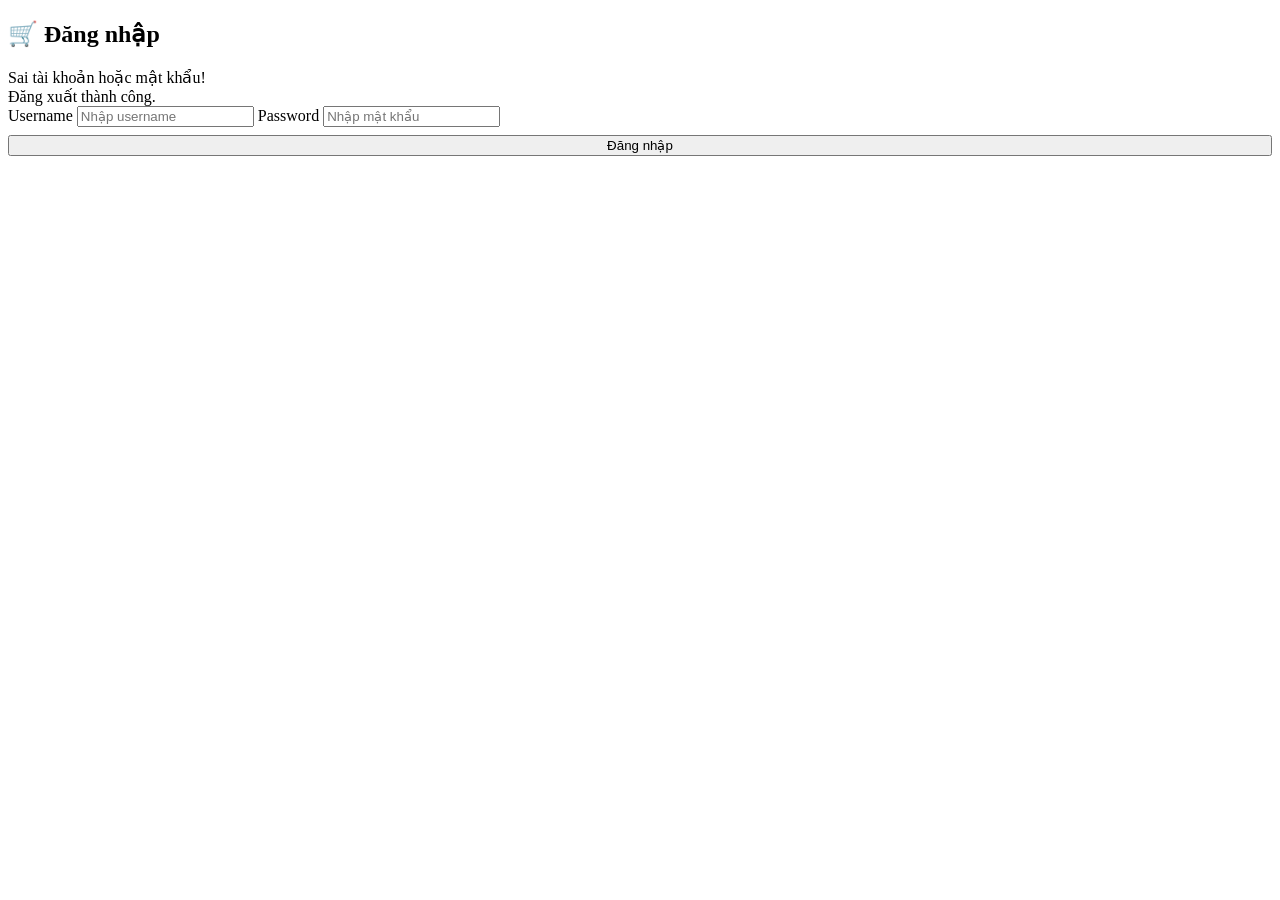
<file: ecommerce/target/classes/templates/login.html>
<!DOCTYPE html>
<html xmlns:th="http://www.thymeleaf.org">
<head>
    <meta charset="UTF-8">
    <title>Đăng nhập</title>
    <link rel="stylesheet" th:href="@{/css/style.css}">
</head>
<body>

<div class="card">
    <h2 class="text-center">🛒 Đăng nhập</h2>

    <div th:if="${param.error}" class="alert alert-error">
        Sai tài khoản hoặc mật khẩu!
    </div>
    <div th:if="${param.logout}" class="alert alert-success">
        Đăng xuất thành công.
    </div>

    <form th:action="@{/login}" method="post">
        <label for="username">Username</label>
        <input type="text" id="username" name="username" placeholder="Nhập username">

        <label for="password">Password</label>
        <input type="password" id="password" name="password" placeholder="Nhập mật khẩu">

        <button type="submit" class="btn btn-primary" style="width:100%;margin-top:8px;">
            Đăng nhập
        </button>
    </form>
</div>

</body>
</html>
</file>
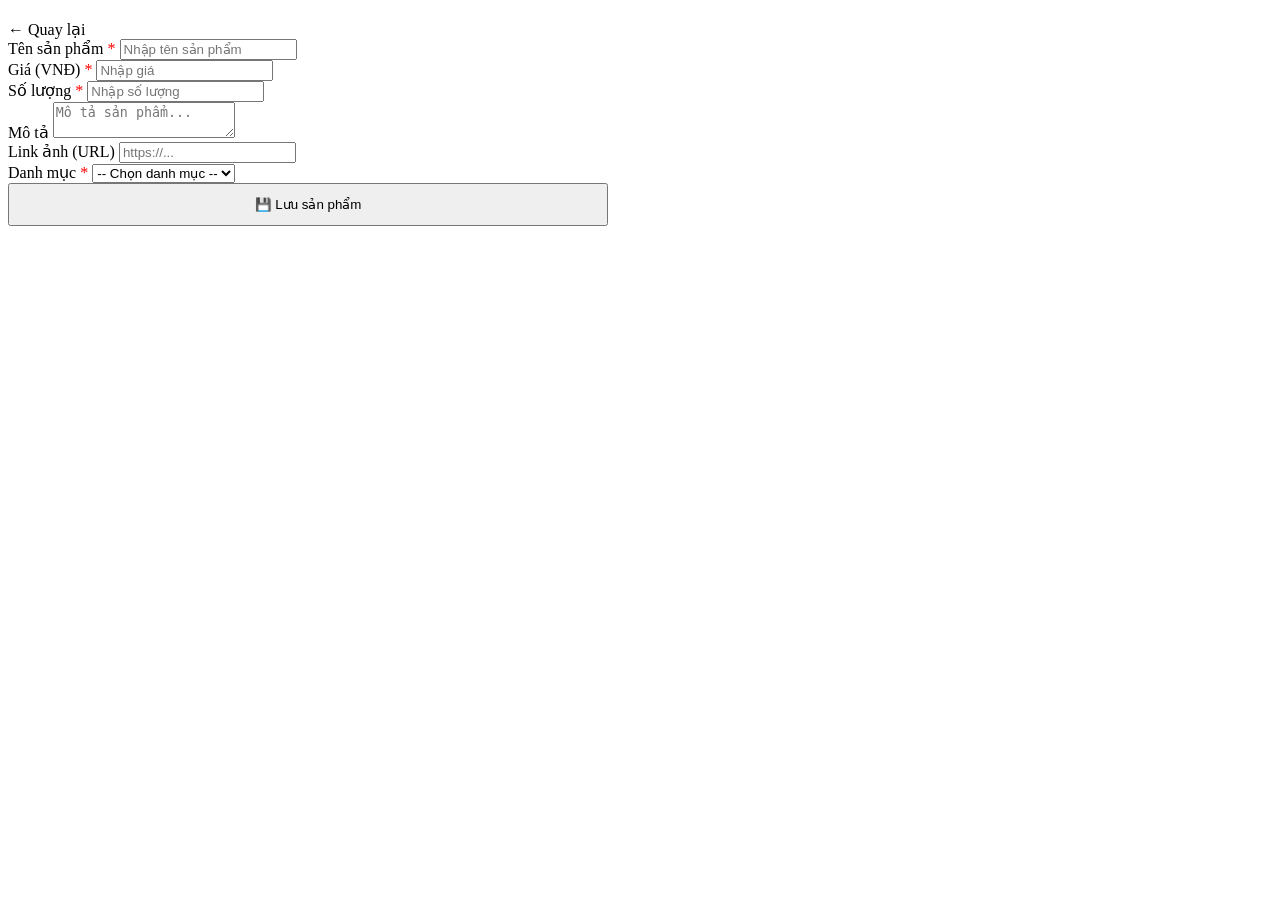
<file: ecommerce/target/classes/templates/admin/product-form.html>
<!DOCTYPE html>
<html xmlns:th="http://www.thymeleaf.org">
<head>
    <meta charset="UTF-8">
    <title>Form sản phẩm</title>
    <link rel="stylesheet" th:href="@{/css/style.css}">
</head>
<body>

<div class="container" style="max-width:600px;">

    <div class="topbar">
        <div class="left">
            <h2 th:text="${product.id == null ? '➕ Thêm sản phẩm' : '✏️ Sửa sản phẩm'}"></h2>
        </div>
        <div class="right">
            <a th:href="@{/admin/products}" class="btn btn-secondary">← Quay lại</a>
        </div>
    </div>

    <form th:action="@{/admin/products/save}" th:object="${product}" method="post">
        <input type="hidden" th:field="*{id}">

        <div class="form-group">
            <label for="name">Tên sản phẩm <span style="color:red;">*</span></label>
            <input type="text" id="name" th:field="*{name}" placeholder="Nhập tên sản phẩm">
            <span class="error-text" th:if="${#fields.hasErrors('name')}" th:errors="*{name}"></span>
        </div>

        <div class="form-group">
            <label for="price">Giá (VNĐ) <span style="color:red;">*</span></label>
            <input type="number" id="price" th:field="*{price}" placeholder="Nhập giá" min="1">
            <span class="error-text" th:if="${#fields.hasErrors('price')}" th:errors="*{price}"></span>
        </div>

        <div class="form-group">
            <label for="quantity">Số lượng <span style="color:red;">*</span></label>
            <input type="number" id="quantity" th:field="*{quantity}" placeholder="Nhập số lượng" min="0">
            <span class="error-text" th:if="${#fields.hasErrors('quantity')}" th:errors="*{quantity}"></span>
        </div>

        <div class="form-group">
            <label for="description">Mô tả</label>
            <textarea id="description" th:field="*{description}" placeholder="Mô tả sản phẩm..."></textarea>
        </div>

        <div class="form-group">
            <label for="imageUrl">Link ảnh (URL)</label>
            <input type="text" id="imageUrl" th:field="*{imageUrl}" placeholder="https://...">
        </div>

        <div class="form-group">
            <label for="category">Danh mục <span style="color:red;">*</span></label>
            <select id="category" th:field="*{category}">
                <option value="">-- Chọn danh mục --</option>
                <option th:each="c : ${categories}"
                        th:value="${c.id}"
                        th:text="${c.name}"></option>
            </select>
            <span class="error-text" th:if="${#fields.hasErrors('category')}" th:errors="*{category}"></span>
        </div>

        <button type="submit" class="btn btn-success" style="width:100%;padding:12px;">
            💾 Lưu sản phẩm
        </button>
    </form>

</div>

</body>
</html>
</file>
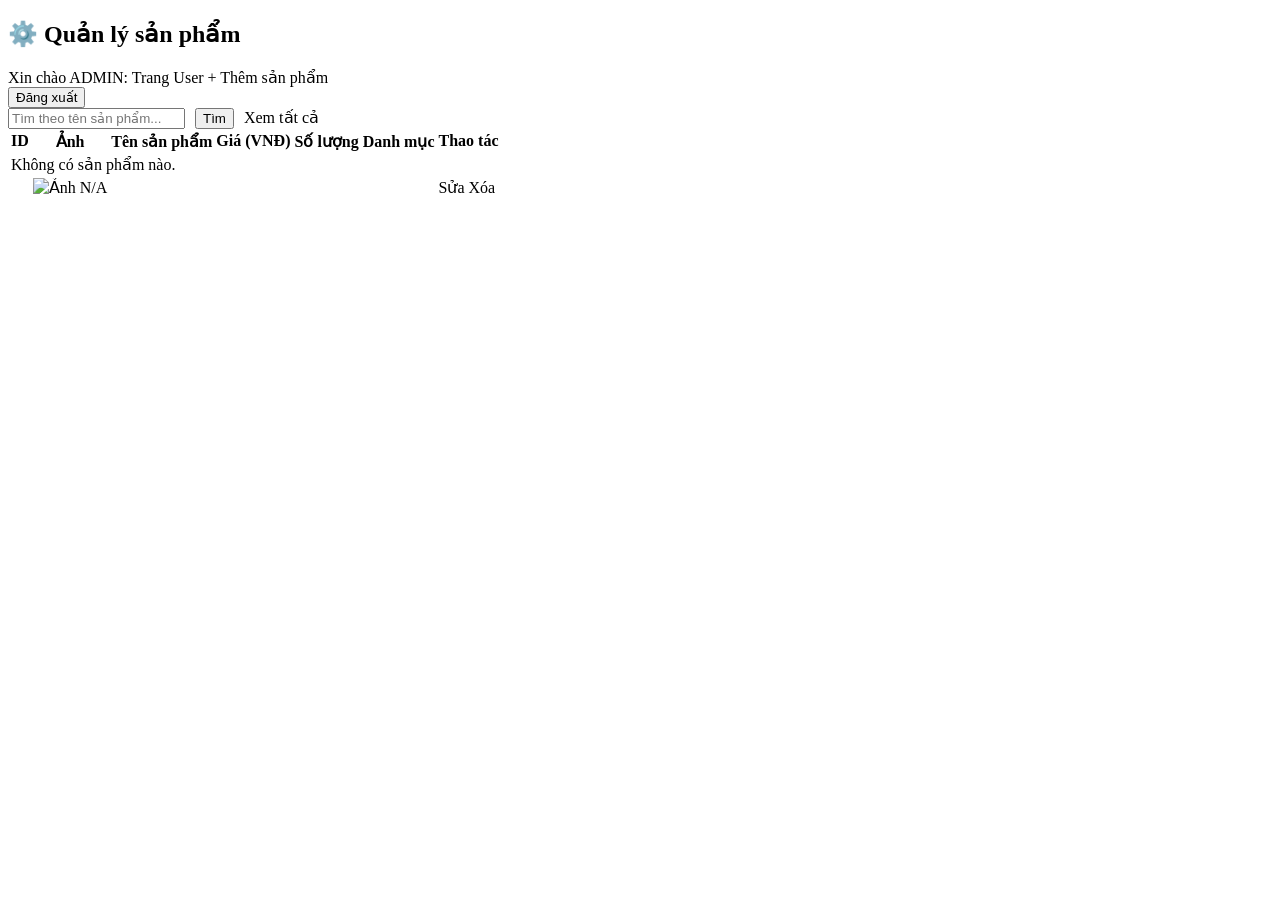
<file: ecommerce/target/classes/templates/admin/product-list.html>
<!DOCTYPE html>
<html xmlns:th="http://www.thymeleaf.org"
      xmlns:sec="http://www.thymeleaf.org/extras/spring-security">
<head>
    <meta charset="UTF-8">
    <title>Quản lý sản phẩm</title>
    <link rel="stylesheet" th:href="@{/css/style.css}">
</head>
<body>

<div class="container">

    <div class="topbar">
        <div class="left">
            <h2>⚙️ Quản lý sản phẩm</h2>
        </div>
        <div class="right nav-links">
            <span class="small">Xin chào ADMIN: <strong sec:authentication="name"></strong></span>
            <a th:href="@{/products}" class="btn btn-secondary">Trang User</a>
            <a th:href="@{/admin/products/create}" class="btn btn-success">+ Thêm sản phẩm</a>
            <form th:action="@{/logout}" method="post" class="inline">
                <input type="hidden" th:name="${_csrf.parameterName}" th:value="${_csrf.token}"/>
                <button type="submit" class="btn btn-danger">Đăng xuất</button>
            </form>
        </div>
    </div>

    <div th:if="${success}" class="alert alert-success" th:text="${success}"></div>

    <div class="search-box">
        <form method="get" th:action="@{/admin/products}" style="display:flex;gap:10px;width:100%;">
            <input type="text" name="keyword" th:value="${keyword}" placeholder="Tìm theo tên sản phẩm...">
            <button type="submit" class="btn btn-primary">Tìm</button>
            <a th:href="@{/admin/products}" class="btn btn-secondary">Xem tất cả</a>
        </form>
    </div>

    <table class="table">
        <thead>
        <tr>
            <th>ID</th>
            <th>Ảnh</th>
            <th>Tên sản phẩm</th>
            <th>Giá (VNĐ)</th>
            <th>Số lượng</th>
            <th>Danh mục</th>
            <th>Thao tác</th>
        </tr>
        </thead>
        <tbody>
        <tr th:if="${#lists.isEmpty(products)}">
            <td colspan="7" class="text-center small">Không có sản phẩm nào.</td>
        </tr>
        <tr th:each="p : ${products}">
            <td th:text="${p.id}"></td>
            <td>
                <img th:if="${p.imageUrl != null and !p.imageUrl.isEmpty()}"
                     th:src="${p.imageUrl}" width="70" height="55" alt="Ảnh">
                <span th:if="${p.imageUrl == null or p.imageUrl.isEmpty()}" class="small">N/A</span>
            </td>
            <td th:text="${p.name}"></td>
            <td class="price" th:text="${#numbers.formatDecimal(p.price, 0, 'COMMA', 0, 'POINT')}"></td>
            <td th:text="${p.quantity}"></td>
            <td>
                <span class="badge" th:text="${p.category != null ? p.category.name : 'N/A'}"></span>
            </td>
            <td>
                <div class="actions">
                    <a th:href="@{'/admin/products/edit/' + ${p.id}}" class="btn btn-warning">Sửa</a>
                    <a th:href="@{'/admin/products/delete/' + ${p.id}}"
                       class="btn btn-danger"
                       onclick="return confirm('Xác nhận xóa sản phẩm này?')">Xóa</a>
                </div>
            </td>
        </tr>
        </tbody>
    </table>

</div>

</body>
</html>
</file>
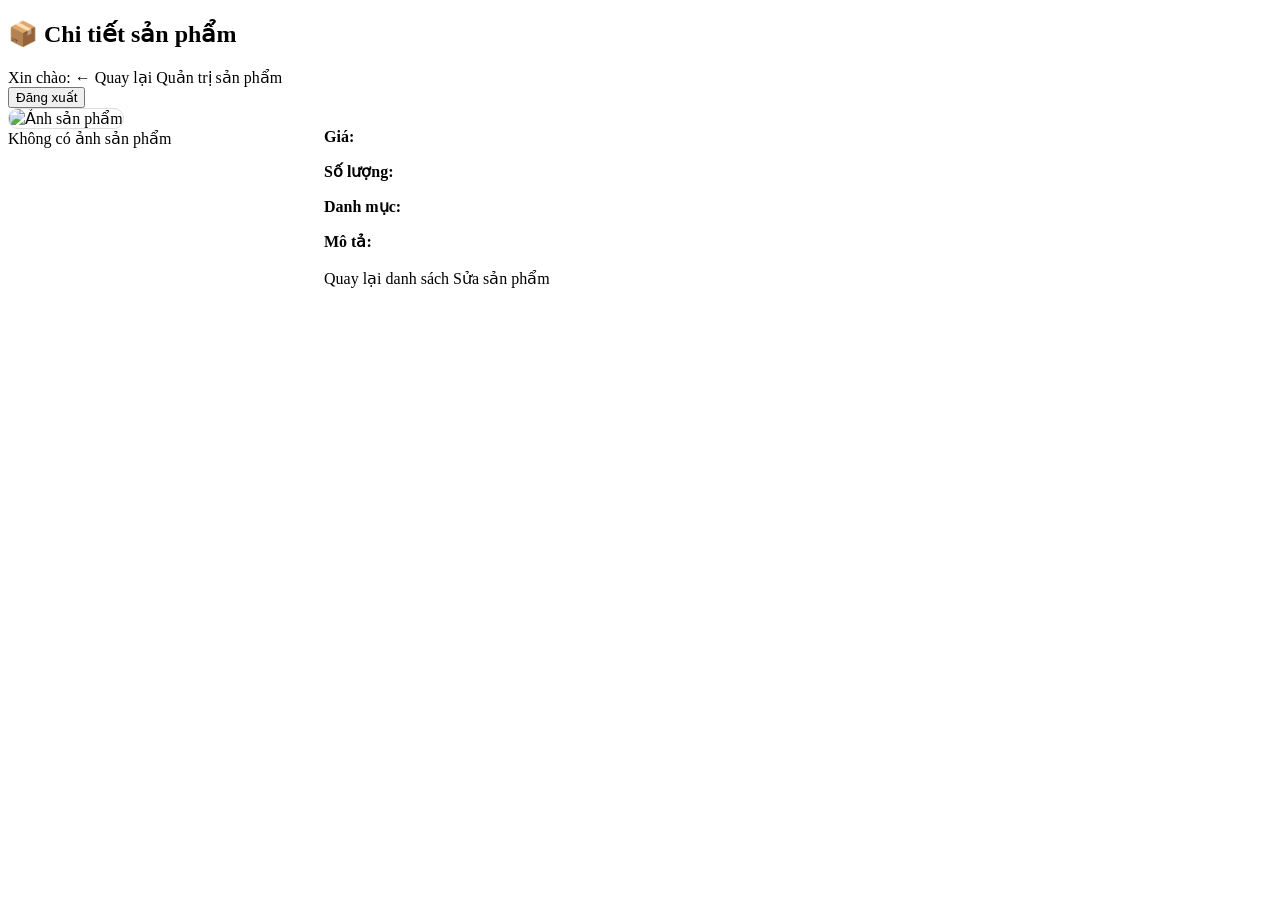
<file: ecommerce/target/classes/templates/products/product-detail.html>
<!DOCTYPE html>
<html xmlns:th="http://www.thymeleaf.org"
      xmlns:sec="http://www.thymeleaf.org/extras/spring-security">
<head>
    <meta charset="UTF-8">
    <title>Chi tiết sản phẩm</title>
    <link rel="stylesheet" th:href="@{/css/style.css}">
</head>
<body>

<div class="container" style="max-width: 900px;">

    <div class="topbar">
        <div class="left">
            <h2>📦 Chi tiết sản phẩm</h2>
        </div>
        <div class="right nav-links">
            <span class="small">Xin chào: <strong sec:authentication="name"></strong></span>
            <a th:href="@{/products}" class="btn btn-secondary">← Quay lại</a>
            <a th:href="@{/admin/products}" sec:authorize="hasRole('ADMIN')" class="btn btn-warning">
                Quản trị sản phẩm
            </a>
            <form th:action="@{/logout}" method="post" class="inline">
                <input type="hidden" th:name="${_csrf.parameterName}" th:value="${_csrf.token}"/>
                <button type="submit" class="btn btn-danger">Đăng xuất</button>
            </form>
        </div>
    </div>

    <div style="display:flex; gap:24px; flex-wrap:wrap; align-items:flex-start;">
        <div style="flex:1; min-width:280px;">
            <img th:if="${product.imageUrl != null and !product.imageUrl.isEmpty()}"
                 th:src="${product.imageUrl}"
                 alt="Ảnh sản phẩm"
                 style="width:100%; max-width:350px; border-radius:10px; border:1px solid #ddd;">
            <div th:if="${product.imageUrl == null or product.imageUrl.isEmpty()}" class="small">
                Không có ảnh sản phẩm
            </div>
        </div>

        <div style="flex:2; min-width:280px;">
            <h2 th:text="${product.name}"></h2>
            <p><strong>Giá:</strong>
                <span class="price" th:text="${#numbers.formatDecimal(product.price, 0, 'COMMA', 0, 'POINT')} + ' VNĐ'"></span>
            </p>
            <p><strong>Số lượng:</strong> <span th:text="${product.quantity}"></span></p>
            <p><strong>Danh mục:</strong>
                <span class="badge" th:text="${product.category != null ? product.category.name : 'N/A'}"></span>
            </p>
            <p><strong>Mô tả:</strong></p>
            <p th:text="${product.description != null and !product.description.isEmpty() ? product.description : 'Không có mô tả'}"></p>

            <div class="actions" style="margin-top:18px;">
                <a th:href="@{/products}" class="btn btn-secondary">Quay lại danh sách</a>
                <a th:if="${#authorization.expression('hasRole(''ADMIN'')')}"
                   th:href="@{'/admin/products/edit/' + ${product.id}}"
                   class="btn btn-warning">Sửa sản phẩm</a>
            </div>
        </div>
    </div>

</div>

</body>
</html>
</file>
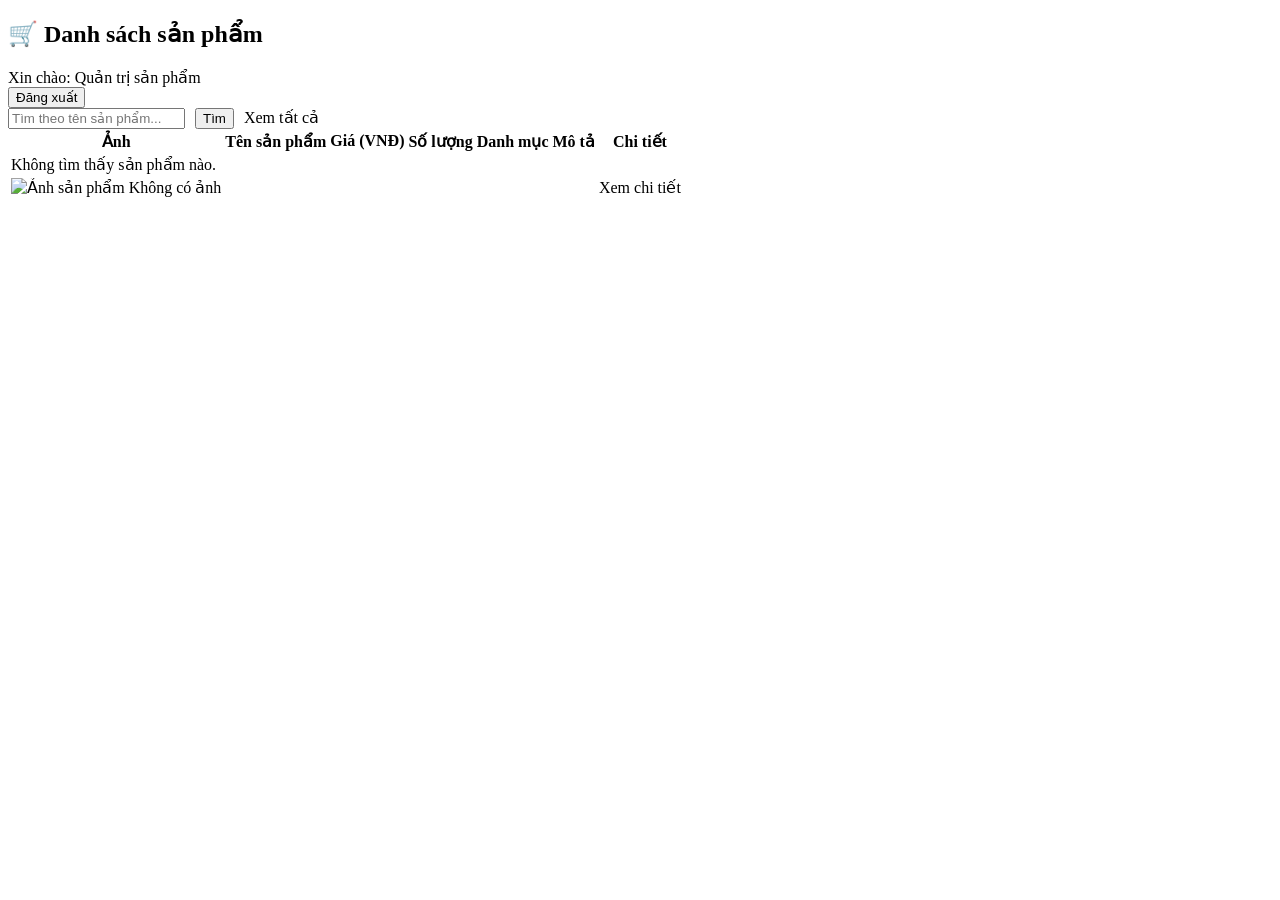
<file: ecommerce/target/classes/templates/products/product-list.html>
<!DOCTYPE html>
<html xmlns:th="http://www.thymeleaf.org"
      xmlns:sec="http://www.thymeleaf.org/extras/spring-security">
<head>
    <meta charset="UTF-8">
    <title>Danh sách sản phẩm</title>
    <link rel="stylesheet" th:href="@{/css/style.css}">
</head>
<body>

<div class="container">

    <div class="topbar">
        <div class="left">
            <h2>🛒 Danh sách sản phẩm</h2>
        </div>
        <div class="right nav-links">
            <span class="small">Xin chào: <strong sec:authentication="name"></strong></span>
            <a th:href="@{/admin/products}" sec:authorize="hasRole('ADMIN')" class="btn btn-warning">
                Quản trị sản phẩm
            </a>
            <form th:action="@{/logout}" method="post" class="inline">
                <input type="hidden" th:name="${_csrf.parameterName}" th:value="${_csrf.token}"/>
                <button type="submit" class="btn btn-secondary">Đăng xuất</button>
            </form>
        </div>
    </div>

    <div class="search-box">
        <form method="get" th:action="@{/products}" style="display:flex;gap:10px;width:100%;">
            <input type="text" name="keyword" th:value="${keyword}" placeholder="Tìm theo tên sản phẩm...">
            <button type="submit" class="btn btn-primary">Tìm</button>
            <a th:href="@{/products}" class="btn btn-secondary">Xem tất cả</a>
        </form>
    </div>

    <table class="table">
        <thead>
        <tr>
            <th>Ảnh</th>
            <th>Tên sản phẩm</th>
            <th>Giá (VNĐ)</th>
            <th>Số lượng</th>
            <th>Danh mục</th>
            <th>Mô tả</th>
            <th>Chi tiết</th>
        </tr>
        </thead>
        <tbody>
        <tr th:if="${#lists.isEmpty(products)}">
            <td colspan="7" class="text-center small">Không tìm thấy sản phẩm nào.</td>
        </tr>
        <tr th:each="p : ${products}">
            <td>
                <img th:if="${p.imageUrl != null and !p.imageUrl.isEmpty()}"
                     th:src="${p.imageUrl}" width="80" height="60" alt="Ảnh sản phẩm">
                <span th:if="${p.imageUrl == null or p.imageUrl.isEmpty()}" class="small">Không có ảnh</span>
            </td>
            <td th:text="${p.name}"></td>
            <td class="price" th:text="${#numbers.formatDecimal(p.price, 0, 'COMMA', 0, 'POINT')}"></td>
            <td th:text="${p.quantity}"></td>
            <td>
                <span class="badge" th:text="${p.category != null ? p.category.name : 'N/A'}"></span>
            </td>
            <td th:text="${p.description}"></td>
            <td>
                <a th:href="@{'/products/' + ${p.id}}" class="btn btn-primary">Xem chi tiết</a>
            </td>
        </tr>
        </tbody>
    </table>

</div>

</body>
</html>
</file>
